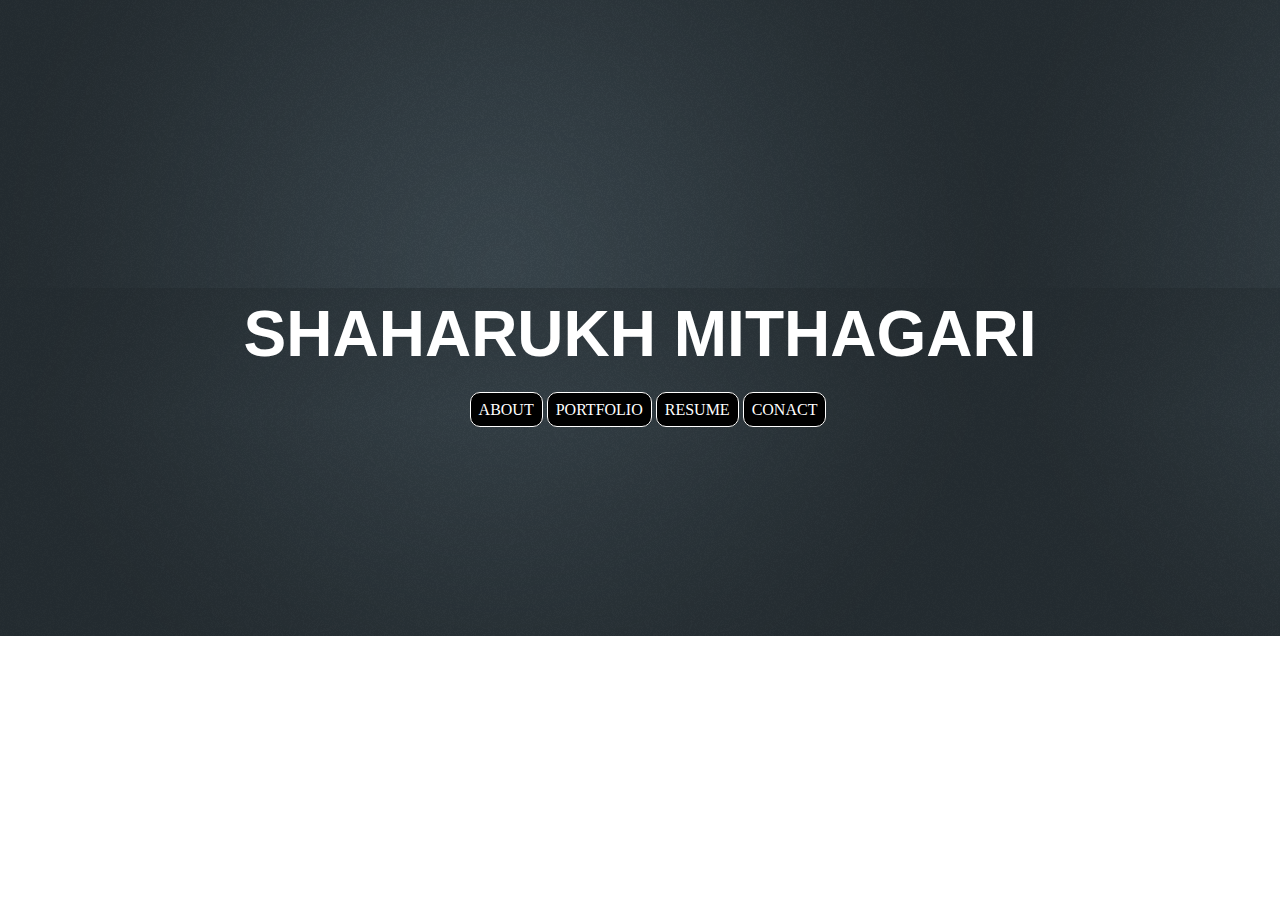
<file: index.html>
<!DOCTYPE html>
<html>
<head>
  <meta charset="utf-8">
   <meta name="viewport" content="width=device-width, initial-scale=1.0">
  <title>Shaharukh Mithagari</title>
  <link rel="stylesheet" type="text/css" href="Style.css">
  <link rel="shortcut icon" href="D:\Web Page\Personal web-site\Asset\Logo.png" type="image/x-icon" />
</head>
<body>
  <header>
  <h1>Shaharukh Mithagari</h1>
   <div class="w3-bar w3-black">
      <a href="About.html" class="w3-bar-item w3-button">About</a>
      <a href="portfolio.html" class="w3-bar-item w3-button">portfolio</a>
      <a href="Resume.html" class="w3-bar-item w3-button">Resume</a>
      <a href="#" class="w3-bar-item w3-button">Conact</a>
   </div>
   </header>

   <a href="#" class="fa fa-twiiter"></a>
  <a href="#" class="fa fa-linkedin"></a>
  <a href="#" class="fa fa-instagram"></a>

<!--- Ad's -->
  
</body>
</html>
</file>
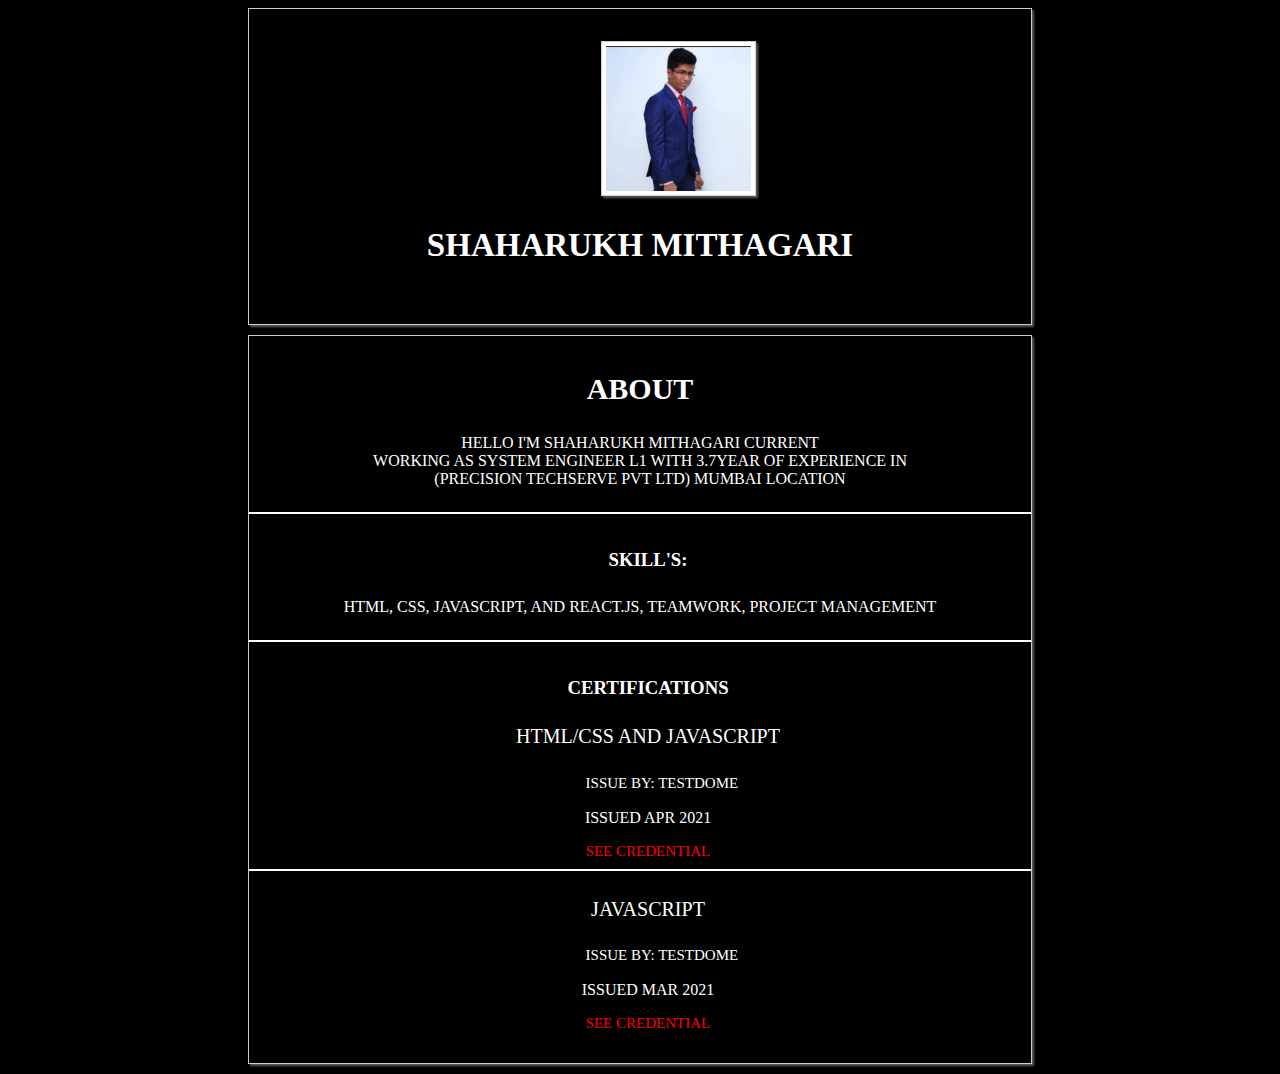
<file: About.html>
<!DOCTYPE html>
<html>
<head>
    <meta charset="UTF-8">
  <title> About | Shaharukh Mithagari</title>
  <link rel="shortcut icon" href="/Logo.png" type="image/x-icon" />
  <link rel="stylesheet" type="text/css" href="Stylesheet.css">
  <!--<style type="text/css">
    body{

   background-color: black;
}

.profile-picture{
  color: white;
  border: 1px solid #ccc;
  background-color: #fff;
  padding: 4px;
  display: inline-block;
  max-width: 100%;
  box-sizing: border-box;
  box-shadow: 2px 2px 2px #5c5c5c; /*rgba(0,0,0,.15);*/
  margin-left: 10rem;
}

.container-profile{

  border: 1px solid #ccc;
  box-sizing: border-box;
  box-shadow: 2px 2px 2px #5c5c5c;
  margin-left: 15rem;
  margin-right: 15rem;
  margin-bottom: 10px;
  padding-bottom: 2rem;
  padding-top: 2rem;
}

.container-profile>h2{
  color: #fff;
  font-size: 33px;
  text-align: center;
  text-decoration: none;
  text-transform: uppercase;
}
.container-profile>p{
  color: white;
}
.container-profile>a{
  color: #fff;
  text-decoration: none;
  text-transform: uppercase;
  text-align: center;
  padding-left: 2rem;
  padding-bottom: 2rem;
  margin: 0
}

.phone_number{

    float: right;
    padding-right: 2rem;
}

/* container-about */
.container-about{
    
    color: #fff;
  border: 1px solid #ccc;
  box-sizing: border-box;
  box-shadow: 2px 2px 2px #5c5c5c;
  margin-left: 15rem;
  margin-right: 15rem;
  margin-bottom: 10px;
  padding-bottom: 1rem;
  padding-top: 1rem;
  text-transform: uppercase;
}

.container-about>h1{
  display: block;
  font-size: 30px;
  font-weight: bold;
  text-align: center;
}

.container-about>p{

  text-align: left;
  text-decoration: none;
  text-transform: uppercase;
  padding: 0.51rem;
}

/* container-Contact */
/* container-form */

.container-form{
   
   color: #fff;
  border: 1px solid #ccc;
  box-sizing: border-box;
  text-align: center;
  box-shadow: 1px 2px 2px 1px #5c5c5c;
  margin-left: 15rem;
  margin-right: 15rem;
  margin-bottom: 10px;
  padding-bottom: 1rem;
  padding-top: 1rem;
  text-transform: uppercase;
}
.form{
  display: block;
  margin-top: 0em;
}

.container-Contact{
  color: #fff;
  border: 1px solid #ccc;
  box-sizing: border-box;
  text-align: center;
  box-shadow: 1px 2px 2px 1px #5c5c5c;
  margin-left: 15rem;
  margin-right: 15rem;
  margin-bottom: 10px;
  padding-bottom: 1rem;
  padding-top: 1rem;
  text-transform: uppercase;
}
/* container-Experience */

h3{

  
  box-sizing: border-box;
  text-align: left;
  padding-top: 1rem;
  padding-left: 1rem;
  text-transform: uppercase;

}

h5{

  
  box-sizing: border-box;
  text-align: left;
  padding-top: 0.5rem;
  padding-left: 1rem;
  padding-bottom: 0.5rem;
  text-transform: uppercase;

}
.container-Experience{
   
   color: #fff;
  border: 1px solid #ccc;
  box-sizing: border-box;
  text-align: center;
  box-shadow: 2px 2px 2px #5c5c5c;
  margin-left: 15rem;
  margin-right: 15rem;
  margin-bottom: 10px;
  padding-bottom: 2rem;
  padding-top: 1rem;
  text-transform: uppercase;
}
p{
  text-align: left;
  padding-left: 1rem;
  font-size: 1rem;

}

.secondary-title,.separator{

     text-align: left;
}

/* Hr */ 

hr{
  border: 1px solid white;
  border-radius: 200;
  color: red;
}

/* TESTDOME */
.certifications-entity{
     
      text-decoration: none;
      float: left;
      padding-left: 1rem;
 
  }

a{
   float: left;
   padding-left: 2rem;
}

/* container-portfolio */

.container-portfolio{

  color: #fff;
  border: 1px solid #ccc;
  box-sizing: border-box;
  text-align: center;
  box-shadow: 2px 2px 2px #5c5c5c;
  margin-left: 15rem;
  margin-right: 15rem;
  margin-bottom: 10px;
  padding-bottom: 2rem;
  padding-top: 1rem;
  margin-top: 16rem;
  text-transform: uppercase;

}
  
 /* skill-category */

.container-Skill{
   
   color: #fff;
  border: 1px solid #ccc;
  box-sizing: border-box;
  text-align: center;
  box-shadow: 2px 2px 2px #5c5c5c;
  margin-left: 15rem;
  margin-right: 15rem;
  margin-bottom: 10px;
  padding-bottom: 2rem;
  padding-top: 2rem;
  padding-left: 2rem;
  padding-right: 2rem;
  margin-top: 0rem;
  text-align: center;
  text-transform: uppercase;

 
}

.container-Skill>p{
  text-align:  center;
}

.skill-category{
  text-align: left;
}

/* SKILL BAR */ 

* {box-sizing: border-box}

.container {
  width: 100%;
  background-color: #ddd;
}

.skills {
  text-align: right;
  padding-top: 10px;
  padding-bottom: 10px;
  padding-left: 2rem;
  padding-right: 2rem;
  color: white;
}

.html {width: 85%; background-color: #4CAF50;}
.css {width: 85%; background-color: #2196F3;}
.js {width: 40%; background-color: #f44336;}
.php {width: 25%; background-color: #808080;}


/* TestDome */ 

.certifications{
  text-decoration: none;
  padding-bottom: 2rem;

}

.certifications>.Issued_Date{
  text-align: center;
  text-decoration: none;
}

.certifications>a{

  padding-left: 1rem;
  text-decoration: none;
  color: white;
  font-size: 15px;
  font-weight: 500;
  text-align: center;
  margin-left: 41%;
}

.TestDome>a{

  text-align: center;
}

h4{
  padding-left: 1rem;
  text-decoration: none;
  color: white;
  font-size: 20px;
  font-weight: 500;
}
  </style>--->
</head>
<body>

<div class="container-profile">
    <img id="ProfilePhoto" style="width: 155px; height: 155px;" title="Profile Picuter" alt="ProfilePicture" class="profile-picture" src="Shaharukh_mithagari.jpg">
    <h2>Shaharukh Mithagari</h2>
</div>

<div class="container-about">
  <h1>About</h1>
      <p style="text-align: center;">Hello I'm Shaharukh Mithagari Current <br>working as System engineer L1 With 3.7year of Experience in <br> (Precision Techserve pvt ltd) Mumbai Location 

         <hr>
         <h3 style="text-align: center;">Skill's:</h3>
          
         <p style="text-align: center;">Html, Css, javascript, and react.js, teamwork, Project management</p>
  
         <hr>
         <div class="certifications">
         <h3 style="text-align: center;">certifications</h3>
     
          <p style="text-align: center;">
            <h4 style="text-align: center;">Html/Css and JavaScript</h4>
              <a class="Issueby" href="https://www.testdome.com/" style="text-align: center;">Issue By: TestDome
              </a>

              <br>
             <p class="Issued_Date">Issued Apr 2021</p>
             </p>
            <a href="https://app.testdome.com/cert/761127dcb6fb41ff9be1db9af94604fd" class="certifications-entity" style="color: red">
          See credential
        </a>


        
        <br>
        <hr>
        <h4 style="text-align: center;"> JavaScript</h4>
              <a class="Issueby" href="https://www.testdome.com/" style="text-align: center;">Issue By: TestDome
              </a>

              <br>
             <p class="Issued_Date">Issued Mar 2021</p>
             </p>
            <a href="https://app.testdome.com/cert/61be2e2f6c484d2b995cd465376682c1" 
            class="certifications-entity" style="color: red">
          See credential
        </a>

         </div>

      
  </div>

</body>
</html>
</file>
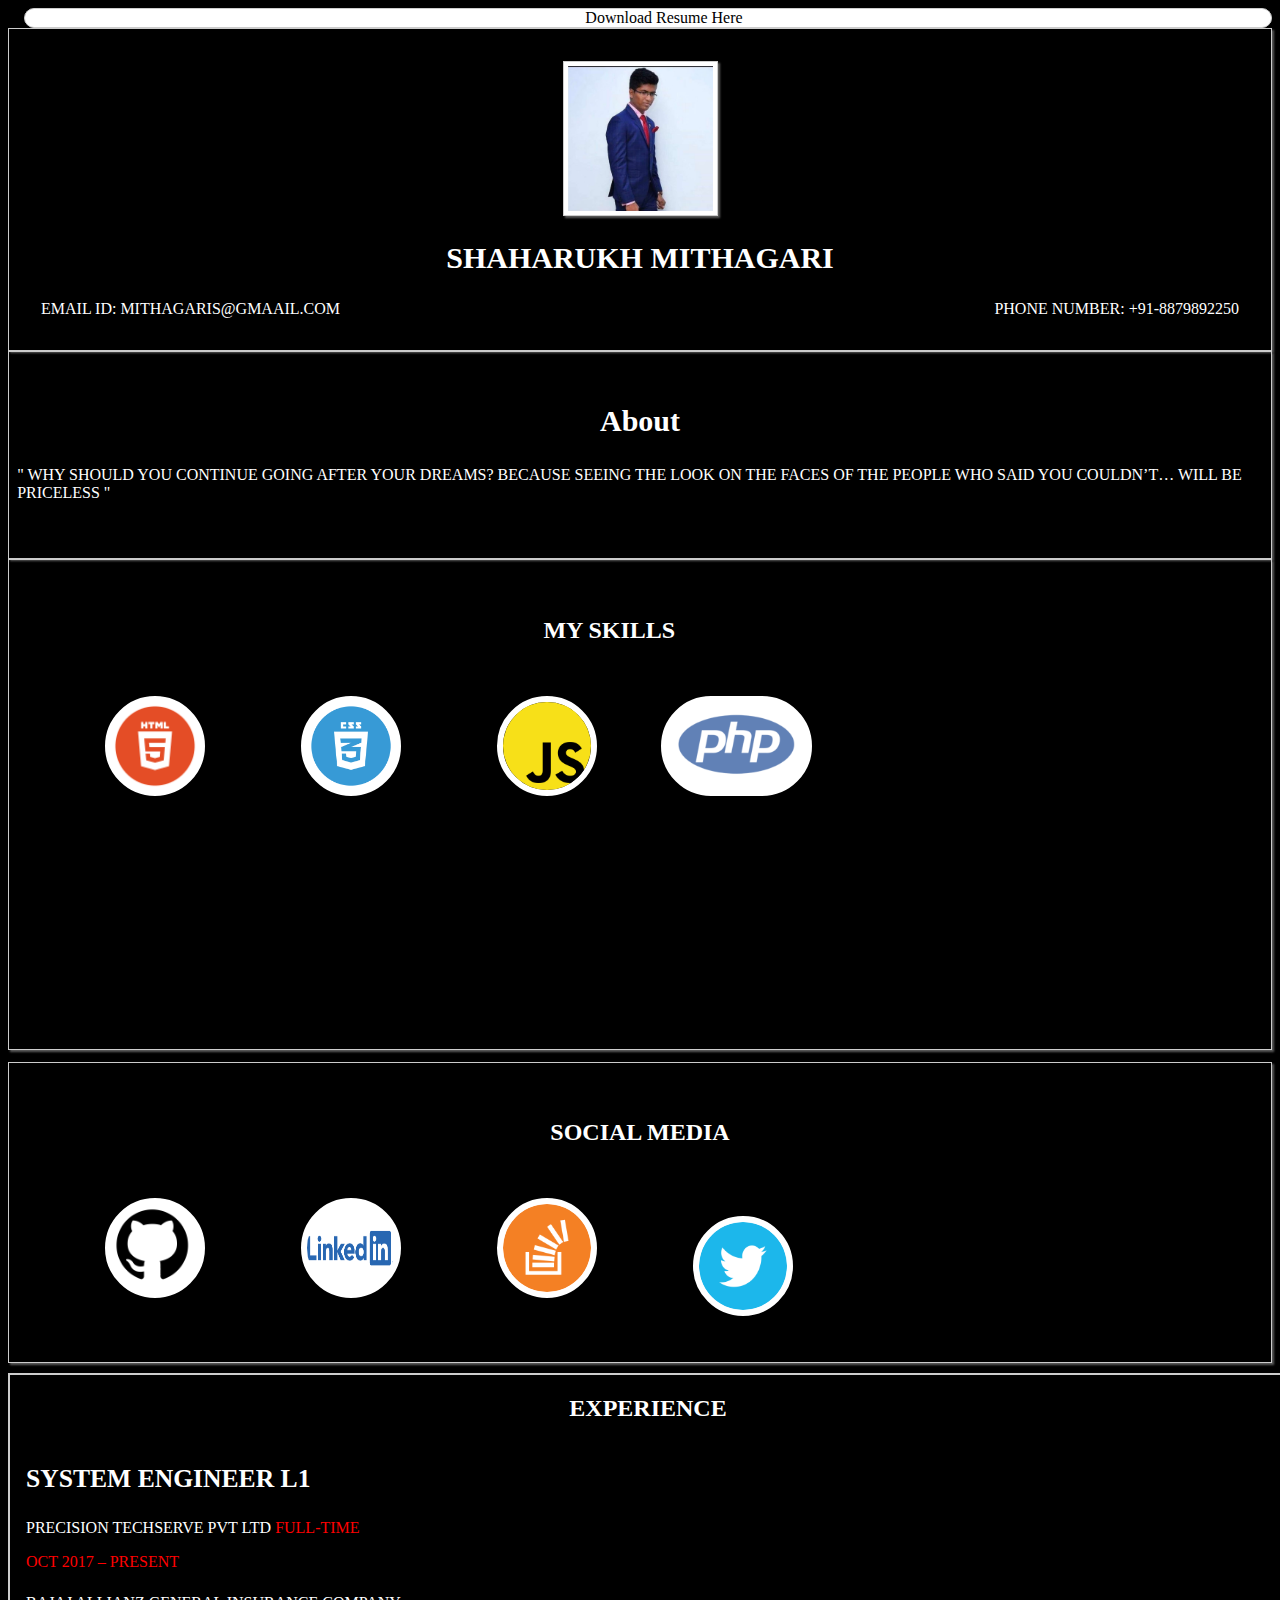
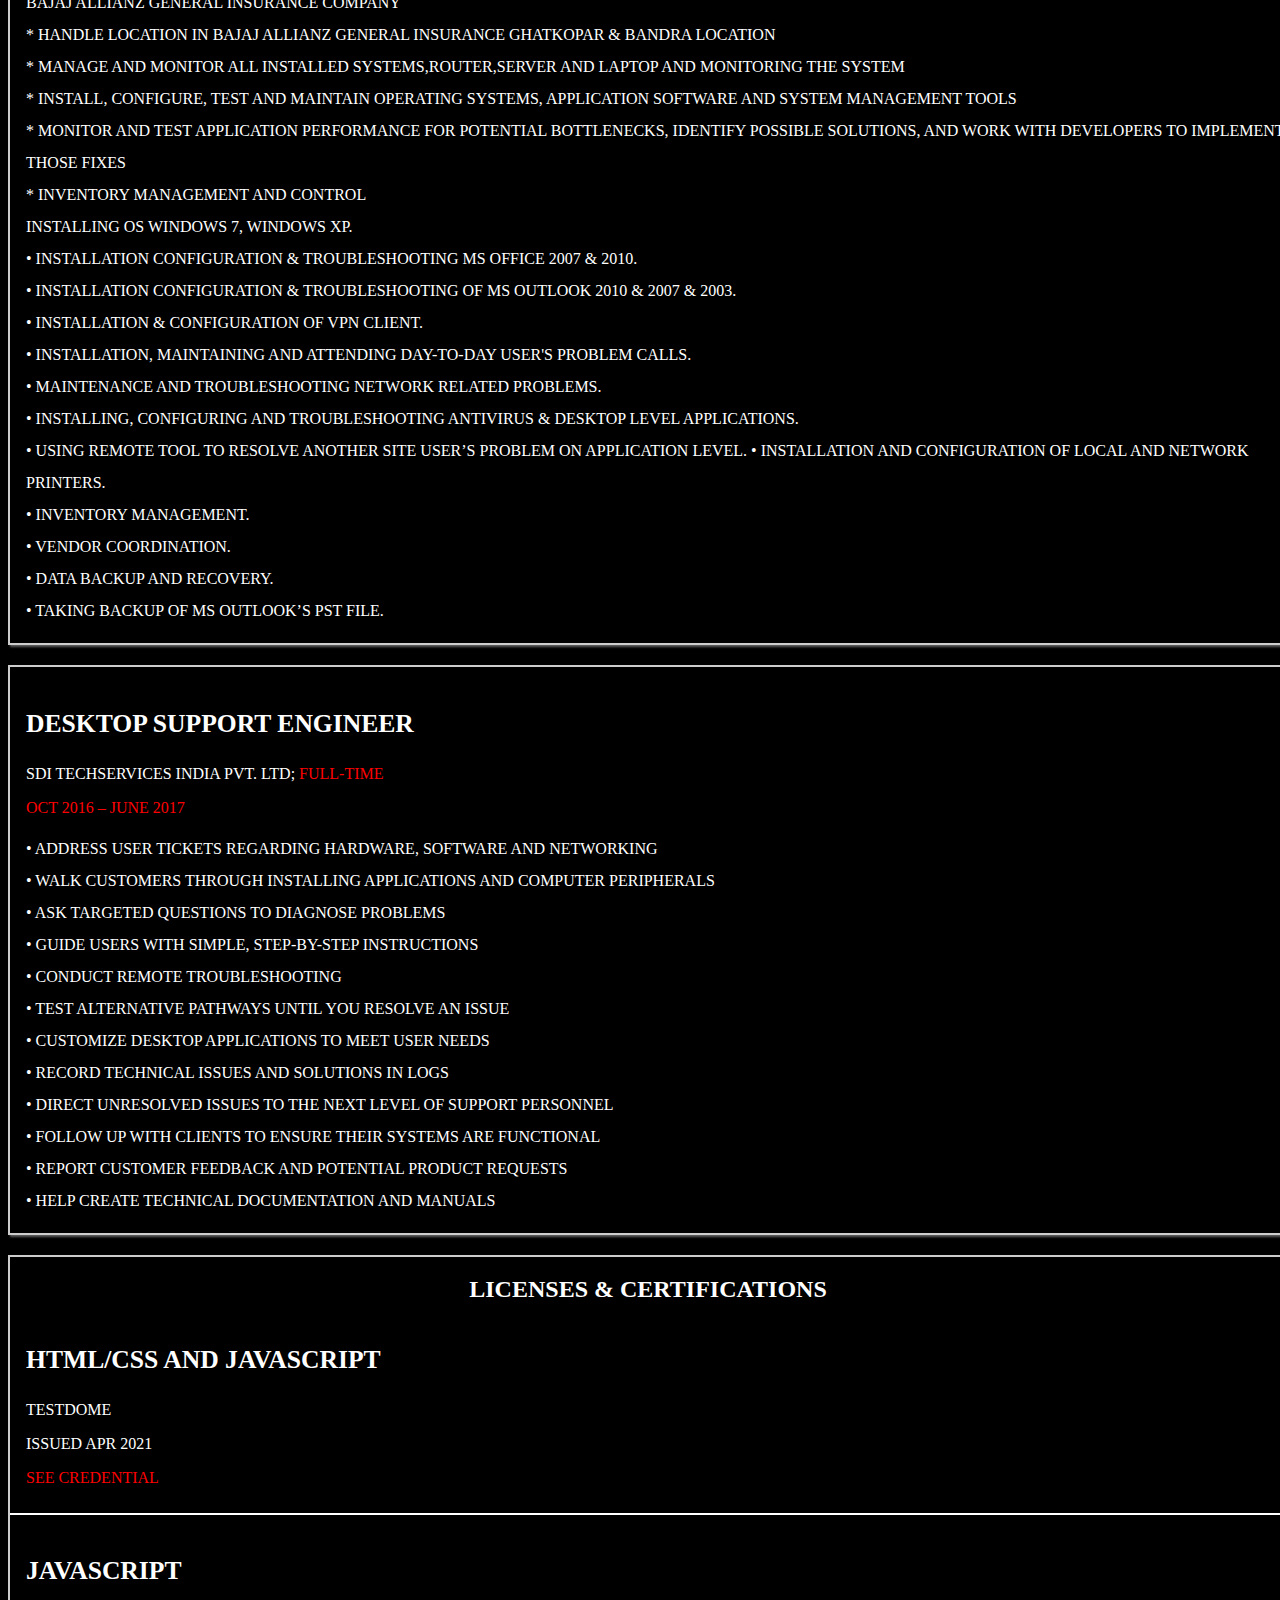
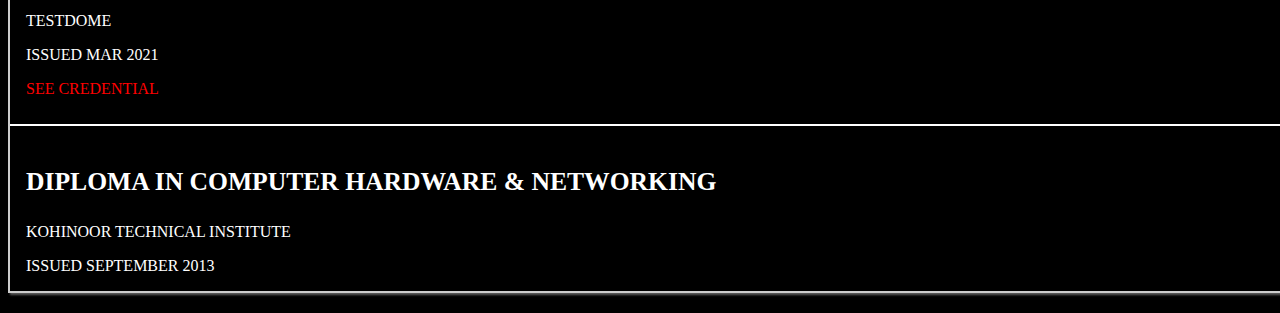
<file: Resume.html>
<!DOCTYPE html>
<html lang="en">
<head>
	<title>About</title>
  <meta charset="utf-8">
  <meta name="viewport" content="width=device-width, initial-scale=1.0">
	<link rel="shortcut icon" href="D:\Web Page\Personal web-site\Asset\Logo.png" type="image/x-icon" />

  <style type="text/css">
    *{
  
      box-sizing: border-box;
  

}

body{

   background-color: black;
}


.Resumepdf{

  background-color: white;
  border-radius: 2rem;
  text-align: center;
  margin-left: 1rem;
  border: 1px solid #ccc;
      
}

.linkdin{
  padding-left: 2rem;
}

.profile-picture{
  color: white;
  border: 1px solid #ccc;
  background-color: #fff;
  padding: 4px;
  display: inline-block;
  max-width: 100%;
  box-sizing: border-box;
  box-shadow: 2px 2px 2px #5c5c5c; /*rgba(0,0,0,.15);*/
  margin-left: auto;
  margin-right: auto;
  display: block;
}

.container-profile{

      border: 1px solid #ccc;
      box-sizing: border-box;
      box-shadow: 2px 2px 2px #5c5c5c;
      /*margin-left: 0rem;
      margin-right: 0rem;
      margin-bottom: 12px;*/
      padding-bottom: 2rem;
      padding-top: 2rem;
}

.container-profile>h2{
  color: #fff;
  font-size: 30px;
  text-align: center;
  text-decoration: none;
  text-transform: uppercase;
}
.container-profile>p{
  color: white;
}
.container-profile>a{
  color: #fff;
  text-decoration: none;
  text-transform: uppercase;
  text-align: center;
  padding-left: auto;
  margin: 0
}

.phone_number{

    float: right;
    padding-right: 2rem;
}


/* SOCAIL ICON */

.fa {
  padding: 20px;
  font-size: 30px;
  width: 50px;
  text-align: center;
  text-decoration: none;
  margin: 5px 2px;
}

.fa:hover {
    opacity: 0.7;
}



/* container-about */
.container-about{
    
      border: 1px solid #ccc;
       box-sizing: border-box;
      box-shadow: 2px 2px 2px #5c5c5c;
      /*margin-left: 0rem;
      margin-right: 0rem;
      margin-bottom: 12px;*/
      padding-bottom: 2rem;
      padding-top: 2rem;
      color: white;
}

.container-about>h1{
  display: block;
  font-size: 30px;
  font-weight: bold;
  text-align: center;
}

.container-about>p{

  text-align: left;
  text-decoration: none;
  text-transform: uppercase;
  padding: 0.51rem;
}

/* container-Contact */
/* container-form */

.container-form{
   
   color: #fff;
  border: 1px solid #ccc;
  box-sizing: border-box;
  text-align: center;
  box-shadow: 1px 2px 2px 1px #5c5c5c;
  margin-left: 1rem;
  margin-right: 0rem;
  margin-bottom: 12px;
  padding-bottom: 1rem;
  padding-top: 1rem;
  text-transform: uppercase;
}
.form{
  display: block;
  margin-top: 0em;
}

.container-Contact{
  color: #fff;
  border: 1px solid #ccc;
  box-sizing: border-box;
  text-align: center;
  box-shadow: 1px 2px 2px 1px #5c5c5c;
  margin-left: 1rem;
  margin-right: 0rem;
  margin-bottom: 12px;
  padding-bottom: 1rem;
  padding-top: 1rem;
  text-transform: uppercase;
}
/* container-Experience */

h3{

  
  box-sizing: border-box;
  text-align: left;
  padding-top: 1rem;
  padding-left: 1rem;
  text-transform: uppercase;

}

h5{

  
  box-sizing: border-box;
  text-align: left;
  padding-top: 0.5rem;
  padding-left: 1rem;
  padding-bottom: 0.5rem;
  text-transform: uppercase;

}
.container-Experience{
   
   color: #fff;
  border: 2px solid #ccc;
  box-sizing: border-box;
  text-align: center;
  box-shadow: 2px 2px 2px #5c5c5c;
  margin-bottom: 20px;
  margin-right: -1rem;
  text-transform: uppercase;
}
p{
  text-align: left;
  padding-left: 1rem;
  font-size: 1rem;

}

.secondary-title,.separator{

     text-align: left;
}

/* Hr */ 

hr{
  border: 1px solid white;
  border-radius: 200;
  color: red;
}

/* TESTDOME */
.certifications-entity{
     
      text-decoration: none;
      float: left;
      padding-left: 1rem;
 
  }

a{
   /*float: left; */
   padding-left: 2rem;
   text-decoration: none;
   color: black;
}

/* container-portfolio */

.container-portfolio{

  color: #fff;
  border: 1px solid #ccc;
  box-sizing: border-box;
  text-align: center;
  box-shadow: 2px 2px 2px #5c5c5c;
  margin-left: 1rem;
  margin-right: 0rem;
  margin-bottom: 12px;
  padding-bottom: 10rem;
  padding-top: 1rem;
  margin-top: 16rem;
  text-transform: uppercase;

}
  
 /* skill-category */

.container-Skill{
   
    color: #fff;
  border: 1px solid #ccc;
  box-sizing: border-box;
  text-align: center;
  box-shadow: 2px 2px 2px #5c5c5c;
  margin-left: 0rem;
  margin-right: 0rem;
  margin-bottom: 12px;
  padding-bottom: 20%;
  display: flex;
  flex-wrap: nowrap;
  padding-top: 2.3rem;
  padding-left: 2rem;
  padding-right: 2rem;
  margin-top: 0rem;
  text-align: center;
  text-transform: uppercase;
  text-decoration: none;
}

.container-Social-Media{

  color: #fff;
  border: 1px solid #ccc;
  box-sizing: border-box;
  text-align: center;
  box-shadow: 2px 2px 2px #5c5c5c;
  margin-left: 0rem;
  margin-right: 0rem;
  margin-bottom: 10px;
  padding-bottom: 10rem;
  padding-top: 2.3rem;
  padding-left: 2rem;
  padding-right: 2rem;
  margin-top: 0rem;
  text-align: center;
  text-transform: uppercase;
  text-decoration: none;

}

.container-Skill>p{
  text-align:  center;
  text-decoration: none;
  list-style: none;
}

.skill-category{
  text-align: left;
}

/* SKILL BAR */ 

* {box-sizing: border-box}

.container {
  width: 100%;
  background-color: #ddd;
}

.skills {
  text-align: right;
  padding-top: 10px;
  padding-bottom: 10px;
  padding-left: 2rem;
  padding-right: 2rem;
  color: white;
}

.html {width: 85%; background-color: #4CAF50;}
.css {width: 85%; background-color: #2196F3;}
.js {width: 40%; background-color: #f44336;}
.php {width: 25%; background-color: #808080;}


/* TestDome */ 

.certifications{
  text-decoration: none;
  padding-bottom: 2rem;

}

.certifications>.Issued_Date{
  text-align: center;
  text-decoration: none;
}

.certifications>a{

  padding-left: 1rem;
  text-decoration: none;
  color: white;
  font-size: 15px;
  font-weight: 500;
  text-align: center;
  margin-left: 41%;
}

.TestDome>a{

  text-align: center;
}

h4{
  padding-left: 1rem;
  text-decoration: none;
  color: white;
  font-size: 20px;
  font-weight: 500;
}


.skills-item-img-html {
  max-width: 500px;
  height: 100px;
  display: flex;
  flex-wrap: nowrap;
  float: left;
  margin-top: 2rem;
  margin-left: 4rem;
  margin-right: 2rem;
  border: 0.4rem solid white;
  border-radius: 15vh;
  background-color: white;
}

.skills-item-img-php{
  max-width: 500px;
  height: 100px;
  display: flex;
  flex-wrap: nowrap;
  float: left;
  margin-top: 2rem;
  margin-left: 2rem;
  margin-right: 2rem;
  border: 0.4rem solid white;
  border-radius: 15vh;
  background-color: white;
}

.skills-item-img-Css{

  max-width: 500px;
  height: 100px;
  display: flex;
  flex-wrap: nowrap;
  float: left;
  margin-top: 2rem;
  margin-left: 4rem;
  margin-right: 2rem;
  border: 0.4rem solid white;
  border-radius: 15vh;
  background-color: white;
}

.skills-item-img-Javascript{

  max-width: 500px;
  height: 100px;
  display: flex;
  flex-wrap: nowrap;
  float: left;
  margin-top: 2rem;
  margin-left: 4rem;
  margin-right: 2rem;
  border: 0.4rem solid white;
  border-radius: 15vh;
  background-color: white;
}

.skills-item-img>li{
  text-decoration: none;
}

.skills-item-img-github{
  
  max-width: 500px;
  height: 100px;
  display: flex;
  flex-wrap: nowrap;
  float: left;
  margin-top: 2rem;
  margin-left: 4rem;
  margin-right: 2rem;
  border: 0.4rem solid white;
  border-radius: 15vh;
  background-color: white;
}

.skills-item-img-twitter{

  
  max-width: 100px;
  height: 100px;
  display: flex;
  flex-wrap: nowrap;
  float: left;
  margin-top: 2rem;
  margin-left: 4rem;
  margin-right: 2rem;
  border: 0.4rem solid white;
  border-radius: 15vh;
  background-color: white;

}

.skills-item-img-stackoverflow{

  max-width: 500px;
  height: 100px;
  display: flex;
  flex-wrap: nowrap;
  float: left;
  margin-top: 2rem;
  margin-left: 4rem;
  margin-right: 2rem;
  border: 0.4rem solid white;
  border-radius: 15vh;
  background-color: white;
}

.skills-item-img-linkedin{

  max-width: 100px;
  height: 100px;
  display: flex;
  flex-wrap: nowrap;
  float: left;
  margin-top: 2rem;
  margin-left: 4rem;
  margin-right: 2rem;
  border: 0.4rem solid white;
  border-radius: 15vh;
  background-color: white;


}
  </style>

</head>
<body>

  <div class="Resumepdf">
  <a href="Shaharukh_mithagari.pdf">Download Resume  Here</a>
  </div>

  

<div class="container-profile">
    <img id="ProfilePhoto" style="width: 155px;" title="Profile Picuter" alt="ProfilePicture" class="profile-picture" src="Shaharukh_mithagari.jpg">
    <h2>Shaharukh Mithagari</h2>
    <a href="mailto:mithagaris@gmail.com">Email ID: Mithagaris@gmaail.com</a>
    <a class="phone_number">Phone number: +91-8879892250</a>
    
</div>

<div class="container-about">
	<h1>About</h1>
	   <p>" Why should you continue going after your dreams? Because seeing the look on the faces of the people who said you couldn’t… will be priceless "</p>
	</div>

<div class="container-Skill" style="align-items: center;">
  <header class="pv-profile-section__card-heading">
  <h2 class="pv-profile-section__card-heading">My Skills</h2> 
  
  <a href="#"><img class="skills-item-img-html" src="Html.webp" alt="HTML">HTML</a>

  <a href="#"><img class="skills-item-img-Css" src="Css.webp" alt="CSS">CSS</a>

  <a href="#"><img class="skills-item-img-Javascript" src="Javascript.png" alt="HTML">Javascript</a>

   <a href="#"><img class="skills-item-img-php" src="Php.png" alt="HTML">PHP</a>
  
  <!-- Not Align with the browser 
  <ul class="skill-container-html">
  <li class="skill-item-wrapper">
      <div class="skills-item skills-item-drak flex">
      <img class="skills-item-img-html" src="\Html.webp" alt="HTML">
    </li>
    <li class="skill-item-wrapper-css">
      <div class="skills-item skills-item-drak flex">
      <img class="skills-item-img-Css" src="D:\Web Page\Personal web-site\Image\Css.webp" alt="CSS">
    </li>
    <li class="skill-item-wrapper">
      <div class="skills-item skills-item-drak flex">
      <img class="skills-item-img-Javascript" src="D:\Web Page\Personal web-site\Image\Javascript.png" alt="Javascript">
    </li>
    </ul>-->
  
</div>
  </header>
  </div>

  <div class="container-Social-Media">
  <header class="pv-profile-section__card-heading">
  <h2 class="pv-profile-section__card-heading">Social Media</h2> 
  
  <a href="https://github.com/imsharukh1994"><img class="skills-item-img-github" src="Github.png" alt="Github">Github</a>

  <a href="https://www.linkedin.com/in/imsharukhm/"><img class="skills-item-img-linkedin" src="Linkedin.png" alt="Linkedin">CSS</a>

  <a href="https://stackoverflow.com/users/15504109/shaharukh-mithagari"><img class="skills-item-img-stackoverflow" src="stackoverflow.webp" alt="stackoverflow">stackoverflow</a>

   <a href="#"><img class="skills-item-img-twitter" src="twitter.webp" alt="twitter">twitter</a>

  
</div>
  </header>
  </div>

<div class="container-Experience">
<header class="pv-profile-section__card-heading">
	<h2 class="pv-profile-section__card-heading">Experience</h2>
</header>
<h3 style="font-size: 1.6rem">System Engineer L1</h3>
<p>Precision Techserve pvt ltd
<span class="secondary-title separator" style="color: red">
    Full-time
	</span>
</p>
<p style="color: red">Oct 2017 – Present</p>

<p style="line-height: 2rem;" style="">
	Bajaj Allianz General Insurance Company 
	<br>
* Handle location in Bajaj allianz general insurance Ghatkopar & Bandra location
<br>
* Manage and monitor all installed systems,router,server and Laptop and monitoring the system
<br>
* Install, configure, test and maintain operating systems, application software and system management tools
<br>
* Monitor and test application performance for potential bottlenecks, identify possible solutions, and  work with developers to implement those fixes
<br>
* inventory management and control
<br>
Installing OS Windows 7, Windows XP.
<br>
• Installation configuration & troubleshooting MS Office 2007 & 2010.
<br>
• Installation configuration & troubleshooting of MS Outlook 2010 & 2007 & 2003.
<br>
• Installation & configuration of VPN client.
<br>
• Installation, maintaining and attending day-to-day user's problem calls.
<br>
• Maintenance and troubleshooting network related problems.
<br>
• Installing, configuring and troubleshooting Antivirus & desktop level applications.
<br>
• Using Remote tool to resolve another site user’s problem on application level.
• Installation and configuration of Local and Network Printers.
<br>
• Inventory management.
<br>
• Vendor coordination.
<br>
• Data backup and recovery.
<br>
• Taking backup of MS Outlook’s PST file.
<!---->
</p>
</div>
<div class="container-Experience">
<h3 style="font-size: 1.6rem">Desktop Support Engineer</h3>
<p>SDI TechServices India Pvt. Ltd;
<span class="secondary-title separator" style="color: red">
    Full-time
	</span>
</p>
<p style="color: red">Oct 2016 – June 2017</p>

<p style="line-height: 2rem;" style="">
   •	Address user tickets regarding hardware, software and networking
   <br>
•	Walk customers through installing applications and computer peripherals
<br>
•	Ask targeted questions to diagnose problems
<br>
•	Guide users with simple, step-by-step instructions
<br>
•	Conduct remote troubleshooting
<br>
•	Test alternative pathways until you resolve an issue
<br>
•	Customize desktop applications to meet user needs
<br>
•	Record technical issues and solutions in logs
<br>
•	Direct unresolved issues to the next level of support personnel 
<br>
•	Follow up with clients to ensure their systems are functional
<br>
•	Report customer feedback and potential product requests
<br>
•	Help create technical documentation and manuals
<!---->
</p>
<!-- certifications -->
</div>
<div class="container-Experience">
<header class="pv-profile-section__card-heading">
	<h2 class="pv-profile-section__card-heading">Licenses & certifications</h2>
	<h3 style="font-size: 1.6rem">HTML/CSS and JavaScript</h3>
<p>TestDome</p>
<p style="color: white">Issued Apr 2021</p>
<a href="https://app.testdome.com/cert/761127dcb6fb41ff9be1db9af94604fd" class="certifications-entity" style="color: red">
          See credential
        </a>
 <br>
 <br>
 <hr>

	<h3 style="font-size: 1.6rem">JavaScript</h3>
<p>TestDome</p>
<p style="color: white">Issued Mar 2021</p>
<a href="https://app.testdome.com/cert/61be2e2f6c484d2b995cd465376682c1" class="certifications-entity" style="color: red">
          See credential
        </a>
 <br>
 <br>
 <hr>

   <h3 style="font-size: 1.6rem">Diploma in Computer Hardware & Networking</h3>
<p>Kohinoor Technical Institute</p>
<p style="color: white">Issued September 2013</p>
</header>
</div>




</body>
</html>
</file>
<file: Style.css>
*{
   box-sizing: border-box;
   padding: 0 0;
   margin: 0 0;
}

html,body{
       background: transparent;
       font-family: "Nunito";
       background-image: url(Color.png);
       background-repeat: repeat-x;
       
}

h1{
     font-family: sans-serif;
     font-size: 4rem;
     margin-top: 18rem;
     padding: 8px;
     text-transform: uppercase;
     text-decoration: none;
     border: 1px solid transparent;
     border-radius: 20rem;
     text-align: center;
     color: white;
}

.w3-bar, .w3-black{
  padding-top: 21px;
  text-align: center;
  background-color: transparent;
  text-decoration: none;
  text-transform: uppercase;
  padding-left: 1rem;
}

.w3-bar-item, .w3-button{

  background-color: black;
  color: #fff;
  padding: 8px;
  border: 1px solid #fff;
  border-radius: 10px 10px 10px 10px;
  animation: ease-in;
  text-decoration: none;
}



/*.button:hover{
  animation: shake 0.82s cubic-bezier(.36,.07,.19,97)
  both;
  transform: translate3d(0, 0, 0);
  perspective: 1000px;
}

@keyframes shake{
  10%, 90%{
    transform: translate3d(-1px, 0, 0);
  }

  20%, 80%{
    transform: translate3d(2px 0, 0);
  }
}
</file>
<file: Stylesheet.css>
body{

	 background-color: black;
}

.iphone5-screenshot{

	width: 40%;
	height: 20%;
}

.profile-picture{
  color: white;
  border: 1px solid #ccc;
  background-color: #fff;
  padding: 4px;
  display: inline-block;
  max-width: 100%;
  box-sizing: border-box;
  box-shadow: 2px 2px 2px #5c5c5c; /*rgba(0,0,0,.15);*/
  margin-left: 22rem;
}

.container-profile{

	border: 1px solid #ccc;
	box-sizing: border-box;
	box-shadow: 2px 2px 2px #5c5c5c;
	margin-left: 15rem;
	margin-right: 15rem;
	margin-bottom: 10px;
	padding-bottom: 2rem;
	padding-top: 2rem;
}

.container-profile>h2{
	color: #fff;
	font-size: 33px;
	text-align: center;
	text-decoration: none;
	text-transform: uppercase;
}
.container-profile>p{
	color: white;
}
.container-profile>a{
	color: #fff;
	text-decoration: none;
	text-transform: uppercase;
	text-align: center;
	padding-left: 2rem;
	margin: 0
}

.phone_number{

	  float: right;
	  padding-right: 2rem;
}

/* container-about */
.container-about{
    
    color: #fff;
	border: 1px solid #ccc;
	box-sizing: border-box;
	box-shadow: 2px 2px 2px #5c5c5c;
	margin-left: 15rem;
	margin-right: 15rem;
	margin-bottom: 10px;
	padding-bottom: 1rem;
	padding-top: 1rem;
	text-transform: uppercase;
}

.container-about>h1{
	display: block;
	font-size: 30px;
	font-weight: bold;
	text-align: center;
}

.container-about>p{

	text-align: left;
	text-decoration: none;
	text-transform: uppercase;
	padding: 0.51rem;
}

/* container-Contact */
/* container-form */

.container-form{
   
   color: #fff;
	border: 1px solid #ccc;
	box-sizing: border-box;
	text-align: center;
	box-shadow: 1px 2px 2px 1px #5c5c5c;
	margin-left: 15rem;
	margin-right: 15rem;
	margin-bottom: 10px;
	padding-bottom: 1rem;
	padding-top: 1rem;
	text-transform: uppercase;
}
.form{
	display: block;
	margin-top: 0em;
}

.container-Contact{
	color: #fff;
	border: 1px solid #ccc;
	box-sizing: border-box;
	text-align: center;
	box-shadow: 1px 2px 2px 1px #5c5c5c;
	margin-left: 15rem;
	margin-right: 15rem;
	margin-bottom: 10px;
	padding-bottom: 1rem;
	padding-top: 1rem;
	text-transform: uppercase;
}
/* container-Experience */

h3{

	
	box-sizing: border-box;
	text-align: left;
	padding-top: 1rem;
	padding-left: 1rem;
	text-transform: uppercase;

}

h5{

	
	box-sizing: border-box;
	text-align: left;
	padding-top: 0.5rem;
	padding-left: 1rem;
	padding-bottom: 0.5rem;
	text-transform: uppercase;

}
.container-Experience{
   
   color: #fff;
	border: 1px solid #ccc;
	box-sizing: border-box;
	text-align: center;
	box-shadow: 2px 2px 2px #5c5c5c;
	margin-left: 15rem;
	margin-right: 15rem;
	margin-bottom: 10px;
	padding-bottom: 2rem;
	padding-top: 1rem;
	text-transform: uppercase;
}
p{
	text-align: left;
	padding-left: 1rem;
	font-size: 1rem;

}

.secondary-title,.separator{

	   text-align: left;
}

/* Hr */ 

hr{
	border: 1px solid white;
	border-radius: 200;
	color: red;
}

/* TESTDOME */
.certifications-entity{
     
      text-decoration: none;
      float: left;
      padding-left: 1rem;
 
	}

a{
	 float: left;
	 padding-left: 2rem;
}

/* container-portfolio */

.container-portfolio{

	color: #fff;
	border: 1px solid #ccc;
	box-sizing: border-box;
	text-align: center;
	box-shadow: 2px 2px 2px #5c5c5c;
	margin-left: 15rem;
	margin-right: 15rem;
	margin-bottom: 10px;
	padding-bottom: 2rem;
	padding-top: 1rem;
	margin-top: 16rem;
	text-transform: uppercase;

}
  
 /* skill-category */

.container-Skill{
   
   color: #fff;
	border: 1px solid #ccc;
	box-sizing: border-box;
	text-align: center;
	box-shadow: 2px 2px 2px #5c5c5c;
	margin-left: 15rem;
	margin-right: 15rem;
	margin-bottom: 10px;
	padding-bottom: 2rem;
	padding-top: 2rem;
	padding-left: 2rem;
	padding-right: 2rem;
	margin-top: 0rem;
	text-align: center;
	text-transform: uppercase;

 
}

.container-Skill>p{
	text-align:  center;
}

.skill-category{
	text-align: left;
}

/* SKILL BAR */ 

* {box-sizing: border-box}

.container {
  width: 100%;
  background-color: #ddd;
}

.skills {
  text-align: right;
  padding-top: 10px;
  padding-bottom: 10px;
  padding-left: 2rem;
  padding-right: 2rem;
  color: white;
}

.html {width: 85%; background-color: #4CAF50;}
.css {width: 85%; background-color: #2196F3;}
.js {width: 40%; background-color: #f44336;}
.php {width: 25%; background-color: #808080;}


/* TestDome */ 

.certifications{
	text-decoration: none;
	padding-bottom: 2rem;

}

.certifications>.Issued_Date{
	text-align: center;
	text-decoration: none;
}

.certifications>a{

	padding-left: 1rem;
	text-decoration: none;
	color: white;
	font-size: 15px;
	font-weight: 500;
	text-align: center;
	margin-left: 41%;
}

.TestDome>a{

	text-align: center;
}

h4{
	padding-left: 1rem;
	text-decoration: none;
	color: white;
	font-size: 20px;
	font-weight: 500;
}
</file>
